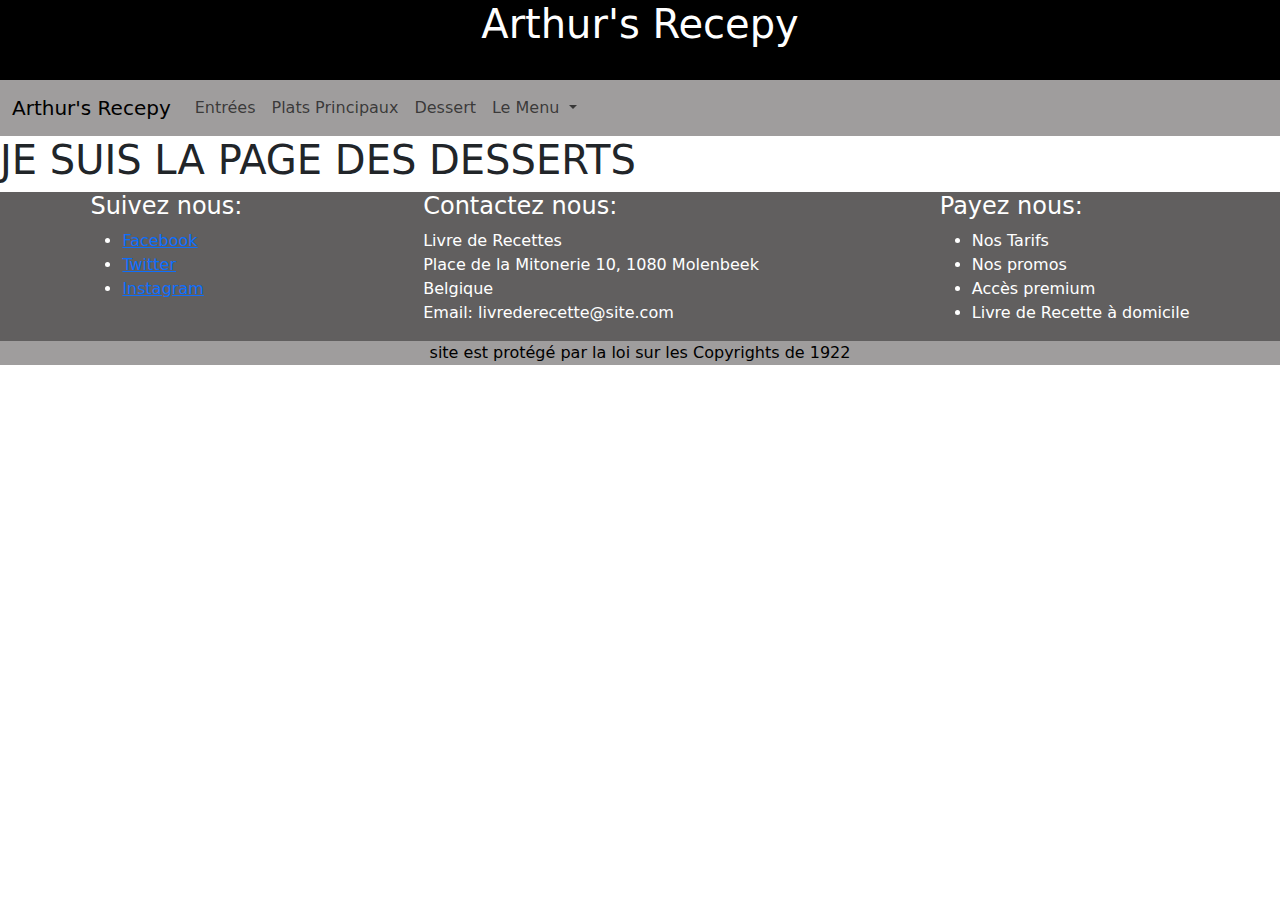
<file: pages/pageDessert.html>
<!DOCTYPE html>
<html lang="en">
<head>
    <meta charset="UTF-8">
    <meta name="viewport" content="width=device-width, initial-scale=1.0">
    <title>Desserts</title>
    <link rel="stylesheet" href="../assets/style/style.css">
    <link href="https://cdn.jsdelivr.net/npm/bootstrap@5.3.3/dist/css/bootstrap.min.css" rel="stylesheet" integrity="sha384-QWTKZyjpPEjISv5WaRU9OFeRpok6YctnYmDr5pNlyT2bRjXh0JMhjY6hW+ALEwIH" crossorigin="anonymous">
</head>
<body>
    <header>
        <h1 id="retour" class="text-center">Arthur's Recepy</h1>
    </header>
    <!--NAV-->
    <nav class="navbar navbar-expand-lg bgcolor">
            <div class="container-fluid">
              <a class="navbar-brand" href="../index.html">Arthur's Recepy</a>
              <button class="navbar-toggler" type="button" data-bs-toggle="collapse" data-bs-target="#navbarSupportedContent" aria-controls="navbarSupportedContent" aria-expanded="false" aria-label="Toggle navigation">
                <span class="navbar-toggler-icon"></span>
              </button>
              <div class="collapse navbar-collapse" id="navbarSupportedContent">
                <ul class="navbar-nav me-auto mb-2 mb-lg-0">
                  
                  <li class="nav-item">
                    <a class="nav-link" href="../index.html">Entrées</a>
                  <li class="nav-item">
                    <a class="nav-link" href="../index.html">Plats Principaux</a>
                  <li class="nav-item">
                    <a class="nav-link" href="../index.html">Dessert</a>
                    
                  </li>
                  <li class="nav-item dropdown">
                    <a class="nav-link dropdown-toggle" href="#" role="button" data-bs-toggle="dropdown" aria-expanded="false">
                      Le Menu
                    </a>
                    <ul class="dropdown-menu">
                      <li><a class="dropdown-item" href="../index.html">Entrées</a></li>
                      <li><a class="dropdown-item" href="../index.html">Plats Principaux</a></li>
                      <li><a class="dropdown-item" href="../index.html">Desserts</a></li>
                    </ul>
                  </li>
                  
                  </li>
                </ul>
                
              </div>
            </div>
    </nav>
    <h1>JE SUIS LA PAGE DES DESSERTS</h1>

    <footer>
        <section class="d-flex justify-content-around ">
            <div>
              <h4>Suivez nous:</h4>
              <ul>
                <li ><a href="https://www.facebook.com/">Facebook</a></li>
                <li><a href="https://x.com/">Twitter</a></li>
                <li><a href="https://www.instagram.com/">Instagram</a></li>
                
              </ul>
            
        
            </div>
            <div>
              <h4>Contactez nous:</h4>
              Livre de Recettes
              <br>Place de la Mitonerie 10, 1080 Molenbeek
              <br>Belgique
              <br>Email: livrederecette@site.com
            </div>
          <div>
              <h4>Payez nous:</h4>
              <ul>
                  <li>Nos Tarifs</li>
                  <li>Nos promos</li>
                  <li>Accès premium</li>
                  <li>Livre de Recette à domicile</li>
              </ul>
          </div>
        </section>
      <p class="text-center fs-6 colorfooter bgcolor ">site est protégé par la loi sur les Copyrights de 1922</p>
    </footer>


<!--SCRIPT-->
    <script src="https://cdn.jsdelivr.net/npm/bootstrap@5.3.3/dist/js/bootstrap.bundle.min.js" integrity="sha384-YvpcrYf0tY3lHB60NNkmXc5s9fDVZLESaAA55NDzOxhy9GkcIdslK1eN7N6jIeHz" crossorigin="anonymous"></script>
</body>
</html>
</file>
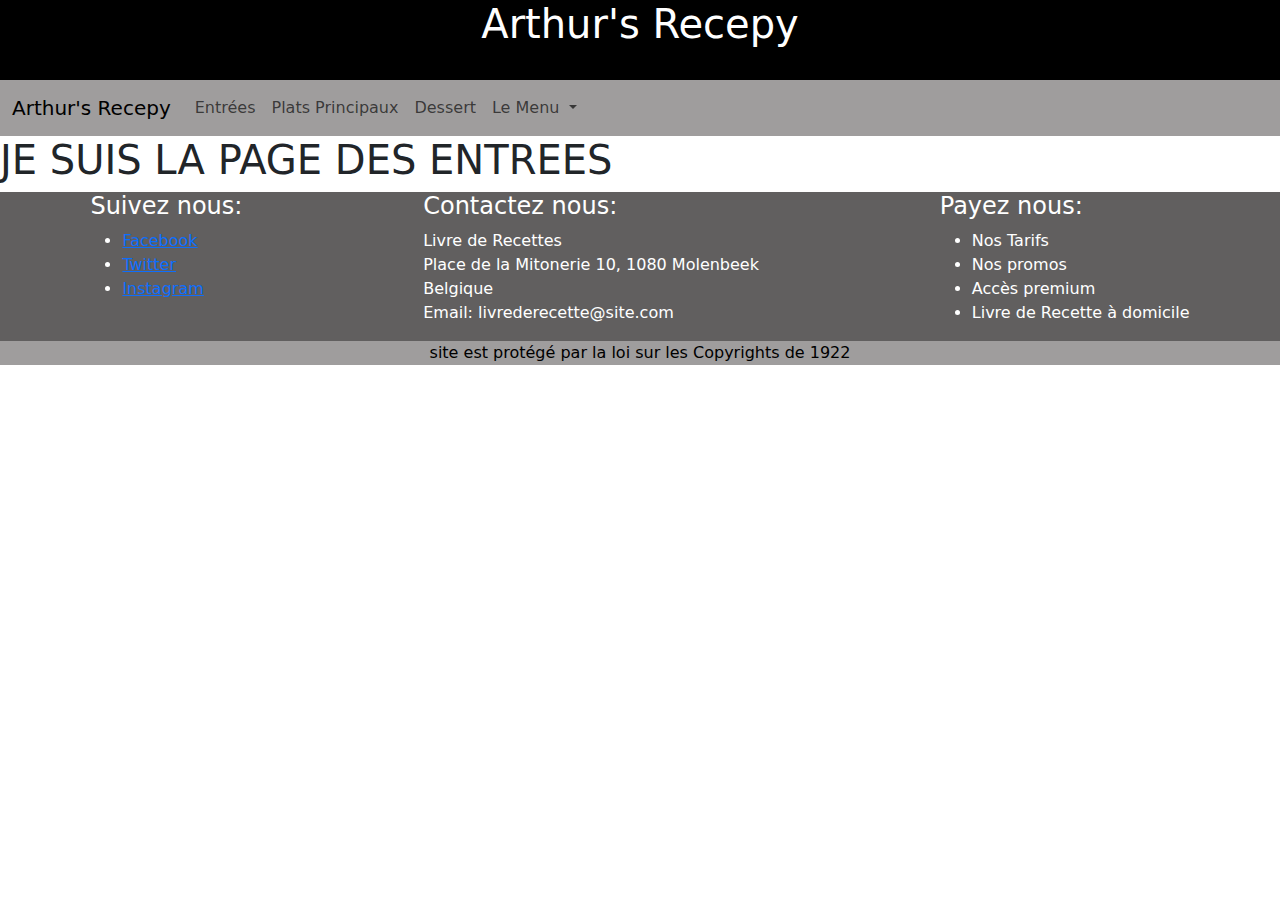
<file: pages/pageEntrees.html>
<!DOCTYPE html>
<html lang="en">
<head>
    <meta charset="UTF-8">
    <meta name="viewport" content="width=device-width, initial-scale=1.0">
    <title>Entrées</title>
    <link rel="stylesheet" href="../assets/style/style.css">
    <link href="https://cdn.jsdelivr.net/npm/bootstrap@5.3.3/dist/css/bootstrap.min.css" rel="stylesheet" integrity="sha384-QWTKZyjpPEjISv5WaRU9OFeRpok6YctnYmDr5pNlyT2bRjXh0JMhjY6hW+ALEwIH" crossorigin="anonymous">
</head>
<body>
    <header>
        <h1 id="retour" class="text-center">Arthur's Recepy</h1>
    </header>
    <!--NAV-->
    <nav class="navbar navbar-expand-lg bgcolor">
            <div class="container-fluid">
              <a class="navbar-brand" href="../index.html">Arthur's Recepy</a>
              <button class="navbar-toggler" type="button" data-bs-toggle="collapse" data-bs-target="#navbarSupportedContent" aria-controls="navbarSupportedContent" aria-expanded="false" aria-label="Toggle navigation">
                <span class="navbar-toggler-icon"></span>
              </button>
              <div class="collapse navbar-collapse" id="navbarSupportedContent">
                <ul class="navbar-nav me-auto mb-2 mb-lg-0">
                  
                  <li class="nav-item">
                    <a class="nav-link" href="../index.html">Entrées</a>
                  <li class="nav-item">
                    <a class="nav-link" href="../index.html">Plats Principaux</a>
                  <li class="nav-item">
                    <a class="nav-link" href="../index.html">Dessert</a>
                    
                  </li>
                  <li class="nav-item dropdown">
                    <a class="nav-link dropdown-toggle" href="#" role="button" data-bs-toggle="dropdown" aria-expanded="false">
                      Le Menu
                    </a>
                    <ul class="dropdown-menu">
                      <li><a class="dropdown-item" href="../index.html">Entrées</a></li>
                      <li><a class="dropdown-item" href="../index.html">Plats Principaux</a></li>
                      <li><a class="dropdown-item" href="../index.html">Desserts</a></li>
                    </ul>
                  </li>
                  
                  </li>
                </ul>
                
              </div>
            </div>
    </nav>

    <h1>JE SUIS LA PAGE DES ENTREES</h1>

    <footer>
        <section class="d-flex justify-content-around ">
            <div>
              <h4>Suivez nous:</h4>
              <ul>
                <li ><a href="https://www.facebook.com/">Facebook</a></li>
                <li><a href="https://x.com/">Twitter</a></li>
                <li><a href="https://www.instagram.com/">Instagram</a></li>
                
              </ul>
            
        
            </div>
            <div>
              <h4>Contactez nous:</h4>
              Livre de Recettes
              <br>Place de la Mitonerie 10, 1080 Molenbeek
              <br>Belgique
              <br>Email: livrederecette@site.com
            </div>
          <div>
              <h4>Payez nous:</h4>
              <ul>
                  <li>Nos Tarifs</li>
                  <li>Nos promos</li>
                  <li>Accès premium</li>
                  <li>Livre de Recette à domicile</li>
              </ul>
          </div>
        </section>
      <p class="text-center fs-6 colorfooter bgcolor ">site est protégé par la loi sur les Copyrights de 1922</p>
    </footer>


<!--SCRIPT-->
    <script src="https://cdn.jsdelivr.net/npm/bootstrap@5.3.3/dist/js/bootstrap.bundle.min.js" integrity="sha384-YvpcrYf0tY3lHB60NNkmXc5s9fDVZLESaAA55NDzOxhy9GkcIdslK1eN7N6jIeHz" crossorigin="anonymous"></script>
</body>
</html>
</file>
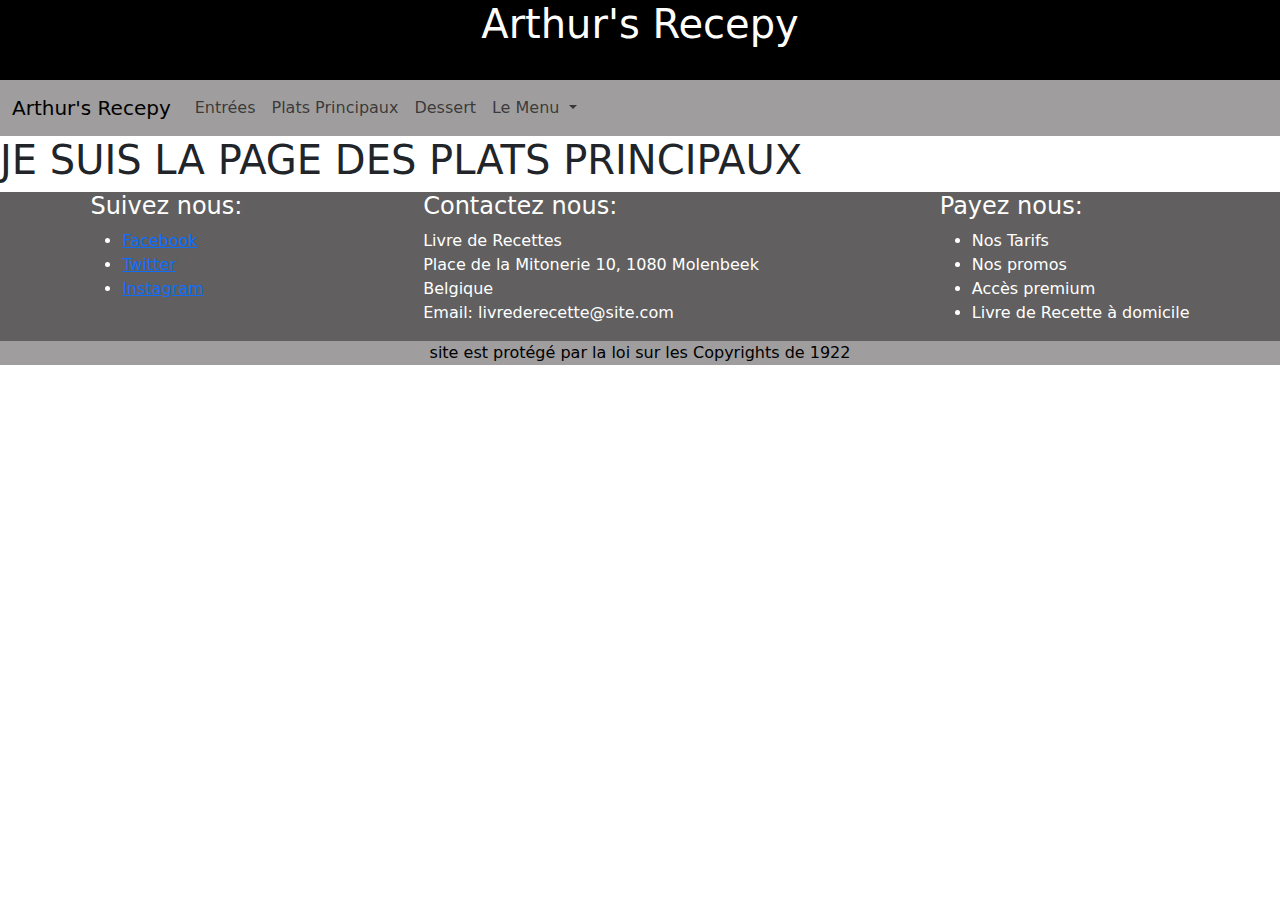
<file: pages/pagePrincipaux.html>
<!DOCTYPE html>
<html lang="en">
<head>
    <meta charset="UTF-8">
    <meta name="viewport" content="width=device-width, initial-scale=1.0">
    <title>Plats Principaux</title>
    <link rel="stylesheet" href="../assets/style/style.css">
    <link href="https://cdn.jsdelivr.net/npm/bootstrap@5.3.3/dist/css/bootstrap.min.css" rel="stylesheet" integrity="sha384-QWTKZyjpPEjISv5WaRU9OFeRpok6YctnYmDr5pNlyT2bRjXh0JMhjY6hW+ALEwIH" crossorigin="anonymous">
</head>
<body>
    <header>
        <h1 id="retour" class="text-center">Arthur's Recepy</h1>
    </header>
    <!--NAV-->
    <nav class="navbar navbar-expand-lg bgcolor">
            <div class="container-fluid">
              <a class="navbar-brand" href="../index.html">Arthur's Recepy</a>
              <button class="navbar-toggler" type="button" data-bs-toggle="collapse" data-bs-target="#navbarSupportedContent" aria-controls="navbarSupportedContent" aria-expanded="false" aria-label="Toggle navigation">
                <span class="navbar-toggler-icon"></span>
              </button>
              <div class="collapse navbar-collapse" id="navbarSupportedContent">
                <ul class="navbar-nav me-auto mb-2 mb-lg-0">
                  
                  <li class="nav-item">
                    <a class="nav-link" href="../index.html">Entrées</a>
                  <li class="nav-item">
                    <a class="nav-link" href="../index.html">Plats Principaux</a>
                  <li class="nav-item">
                    <a class="nav-link" href="../index.html">Dessert</a>
                    
                  </li>
                  <li class="nav-item dropdown">
                    <a class="nav-link dropdown-toggle" href="#" role="button" data-bs-toggle="dropdown" aria-expanded="false">
                      Le Menu
                    </a>
                    <ul class="dropdown-menu">
                      <li><a class="dropdown-item" href="../index.html">Entrées</a></li>
                      <li><a class="dropdown-item" href="../index.html">Plats Principaux</a></li>
                      <li><a class="dropdown-item" href="../index.html">Desserts</a></li>
                    </ul>
                  </li>
                  
                  </li>
                </ul>
                
              </div>
            </div>
    </nav>

    <h1>JE SUIS LA PAGE DES PLATS PRINCIPAUX</h1>

    <footer>
        <section class="d-flex justify-content-around ">
            <div>
              <h4>Suivez nous:</h4>
              <ul>
                <li ><a href="https://www.facebook.com/">Facebook</a></li>
                <li><a href="https://x.com/">Twitter</a></li>
                <li><a href="https://www.instagram.com/">Instagram</a></li>
                
              </ul>
            
        
            </div>
            <div>
              <h4>Contactez nous:</h4>
              Livre de Recettes
              <br>Place de la Mitonerie 10, 1080 Molenbeek
              <br>Belgique
              <br>Email: livrederecette@site.com
            </div>
          <div>
              <h4>Payez nous:</h4>
              <ul>
                  <li>Nos Tarifs</li>
                  <li>Nos promos</li>
                  <li>Accès premium</li>
                  <li>Livre de Recette à domicile</li>
              </ul>
          </div>
        </section>
      <p class="text-center fs-6 colorfooter bgcolor ">site est protégé par la loi sur les Copyrights de 1922</p>
    </footer>

    
<!--SCRIPT-->
    <script src="https://cdn.jsdelivr.net/npm/bootstrap@5.3.3/dist/js/bootstrap.bundle.min.js" integrity="sha384-YvpcrYf0tY3lHB60NNkmXc5s9fDVZLESaAA55NDzOxhy9GkcIdslK1eN7N6jIeHz" crossorigin="anonymous"></script>
</body>
</html>
</file>
<file: assets/style/style.css>
header{
    background-color: black;
    height: 80px;
    color: white;
}

.bgcolor{
    background-color: rgb(159, 157, 157);
}

.colorfooter{
    color: rgb(0, 0, 0);
}

footer{
    color: white;
    background-color: rgb(97, 95, 95);
}
.bouton{
    display: flex;
    justify-content: center;
}
.d-flex{
    flex-wrap: wrap;
}

:hover{
    
    transition: 2s;
}
</file>
